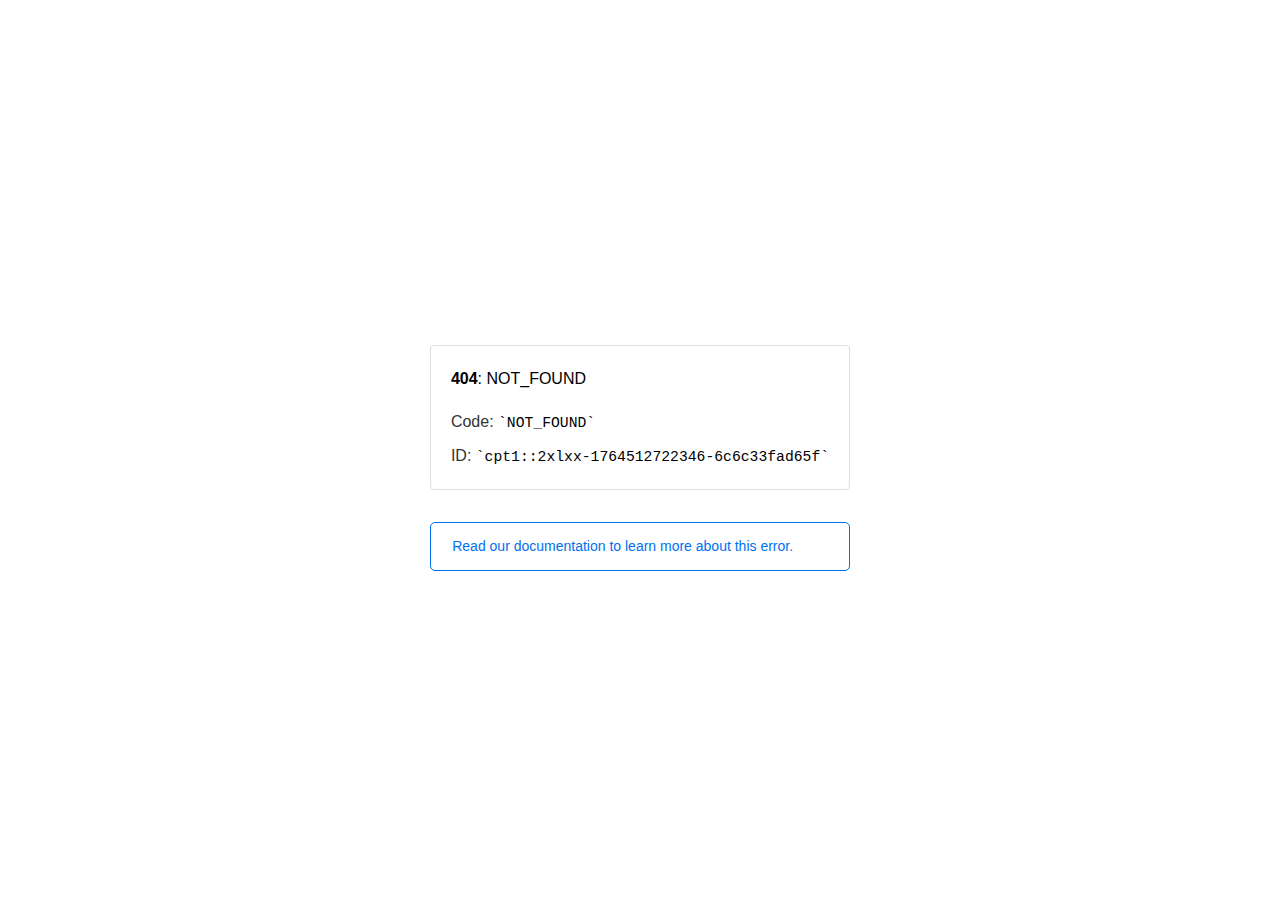
<file: assets/css/images/ui-icons_444444_256x240.html>
<!doctype html><html lang=en><meta charset=utf-8><meta name=viewport content="width=device-width,initial-scale=1"><meta name=theme-color content=#000><title>404: NOT_FOUND</title><style>html{font-size:62.5%;box-sizing:border-box;height:-webkit-fill-available}*,::after,::before{box-sizing:inherit}body{font-family:sf pro text,sf pro icons,helvetica neue,helvetica,arial,sans-serif;font-size:1.6rem;line-height:1.65;word-break:break-word;font-kerning:auto;font-variant:normal;-webkit-font-smoothing:antialiased;-moz-osx-font-smoothing:grayscale;text-rendering:optimizeLegibility;hyphens:auto;height:100vh;height:-webkit-fill-available;max-height:100vh;max-height:-webkit-fill-available;margin:0}::selection{background:#79ffe1}::-moz-selection{background:#79ffe1}a{cursor:pointer;color:#0070f3;text-decoration:none;transition:all .2s ease;border-bottom:1px solid #0000}a:hover{border-bottom:1px solid #0070f3}ul{padding:0;margin-left:1.5em;list-style-type:none}li{margin-bottom:10px}ul li:before{content:'\02013'}li:before{display:inline-block;color:#ccc;position:absolute;margin-left:-18px;transition:color .2s ease}code{font-family:Menlo,Monaco,Lucida Console,Liberation Mono,DejaVu Sans Mono,Bitstream Vera Sans Mono,Courier New,monospace,serif;font-size:.92em}code:after,code:before{content:'`'}.container{display:flex;justify-content:center;flex-direction:column;min-height:100%}main{max-width:80rem;padding:4rem 6rem;margin:auto}ul{margin-bottom:32px}.error-title{font-size:2rem;padding-left:22px;line-height:1.5;margin-bottom:24px}.error-title-guilty{border-left:2px solid #ed367f}.error-title-innocent{border-left:2px solid #59b89c}@media(max-width:500px){.owner-error{display:none}}main p{color:#333}.devinfo-container{border:1px solid #ddd;border-radius:4px;padding:2rem;display:flex;flex-direction:column;margin-bottom:32px}.error-code{margin:0;font-size:1.6rem;color:#000;margin-bottom:1.6rem}.devinfo-line{color:#333}.devinfo-line code,code,li{color:#000}.devinfo-line:not(:last-child){margin-bottom:8px}.docs-link,.contact-link{font-weight:500}header,footer,footer a{display:flex;justify-content:center;align-items:center}header,footer{min-height:100px;height:100px}header{border-bottom:1px solid #eaeaea}header h1{font-size:1.8rem;margin:0;font-weight:500}header p{font-size:1.3rem;margin:0;font-weight:500}.header-item{display:flex;padding:0 2rem;margin:2rem 0;text-decoration:line-through;color:#999}.header-item.active{color:#ff0080;text-decoration:none}.header-item.first{border-right:1px solid #eaeaea}.header-item-content{display:flex;flex-direction:column}.header-item-icon{margin-right:1rem;margin-top:.6rem}footer{border-top:1px solid #eaeaea}footer a{color:#000}footer a:hover{border-bottom-color:#0000}footer svg{margin-left:.8rem}.note{padding:8pt 16pt;border-radius:5px;border:1px solid #0070f3;font-size:14px;line-height:1.8;color:#0070f3}@media(max-width:500px){.devinfo-container .devinfo-line code{margin-top:.4rem}.devinfo-container .devinfo-line:not(:last-child){margin-bottom:1.6rem}.devinfo-container{margin-bottom:0}header{flex-direction:column;height:auto;min-height:auto;align-items:flex-start}.header-item.first{border-right:none;margin-bottom:0}main{padding:1rem 2rem}body{font-size:1.4rem;line-height:1.55}footer{display:none}.note{margin-top:16px}}</style><div class=container><main><p class=devinfo-container><span class=error-code><strong>404</strong>: NOT_FOUND</span>
<span class=devinfo-line>Code: <code>NOT_FOUND</code></span>
<span class=devinfo-line>ID: <code>cpt1::2xlxx-1764512722346-6c6c33fad65f</code></p><a href=https://vercel.com/docs/errors/platform-error-codes#not_found class=owner-error><div class=note>Read our documentation to learn more about this error.</div></a></main></div>
</file>
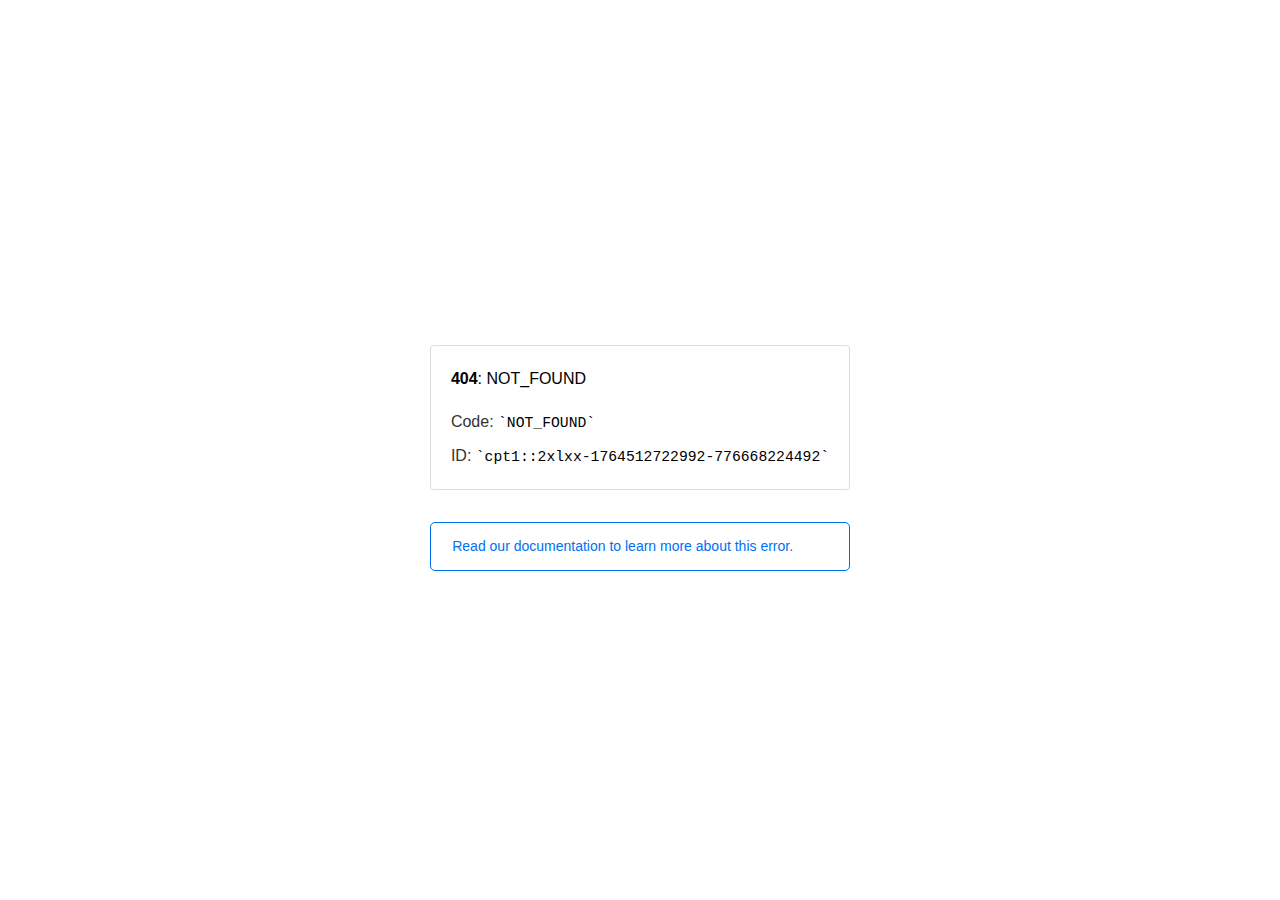
<file: assets/css/images/ui-icons_555555_256x240.html>
<!doctype html><html lang=en><meta charset=utf-8><meta name=viewport content="width=device-width,initial-scale=1"><meta name=theme-color content=#000><title>404: NOT_FOUND</title><style>html{font-size:62.5%;box-sizing:border-box;height:-webkit-fill-available}*,::after,::before{box-sizing:inherit}body{font-family:sf pro text,sf pro icons,helvetica neue,helvetica,arial,sans-serif;font-size:1.6rem;line-height:1.65;word-break:break-word;font-kerning:auto;font-variant:normal;-webkit-font-smoothing:antialiased;-moz-osx-font-smoothing:grayscale;text-rendering:optimizeLegibility;hyphens:auto;height:100vh;height:-webkit-fill-available;max-height:100vh;max-height:-webkit-fill-available;margin:0}::selection{background:#79ffe1}::-moz-selection{background:#79ffe1}a{cursor:pointer;color:#0070f3;text-decoration:none;transition:all .2s ease;border-bottom:1px solid #0000}a:hover{border-bottom:1px solid #0070f3}ul{padding:0;margin-left:1.5em;list-style-type:none}li{margin-bottom:10px}ul li:before{content:'\02013'}li:before{display:inline-block;color:#ccc;position:absolute;margin-left:-18px;transition:color .2s ease}code{font-family:Menlo,Monaco,Lucida Console,Liberation Mono,DejaVu Sans Mono,Bitstream Vera Sans Mono,Courier New,monospace,serif;font-size:.92em}code:after,code:before{content:'`'}.container{display:flex;justify-content:center;flex-direction:column;min-height:100%}main{max-width:80rem;padding:4rem 6rem;margin:auto}ul{margin-bottom:32px}.error-title{font-size:2rem;padding-left:22px;line-height:1.5;margin-bottom:24px}.error-title-guilty{border-left:2px solid #ed367f}.error-title-innocent{border-left:2px solid #59b89c}@media(max-width:500px){.owner-error{display:none}}main p{color:#333}.devinfo-container{border:1px solid #ddd;border-radius:4px;padding:2rem;display:flex;flex-direction:column;margin-bottom:32px}.error-code{margin:0;font-size:1.6rem;color:#000;margin-bottom:1.6rem}.devinfo-line{color:#333}.devinfo-line code,code,li{color:#000}.devinfo-line:not(:last-child){margin-bottom:8px}.docs-link,.contact-link{font-weight:500}header,footer,footer a{display:flex;justify-content:center;align-items:center}header,footer{min-height:100px;height:100px}header{border-bottom:1px solid #eaeaea}header h1{font-size:1.8rem;margin:0;font-weight:500}header p{font-size:1.3rem;margin:0;font-weight:500}.header-item{display:flex;padding:0 2rem;margin:2rem 0;text-decoration:line-through;color:#999}.header-item.active{color:#ff0080;text-decoration:none}.header-item.first{border-right:1px solid #eaeaea}.header-item-content{display:flex;flex-direction:column}.header-item-icon{margin-right:1rem;margin-top:.6rem}footer{border-top:1px solid #eaeaea}footer a{color:#000}footer a:hover{border-bottom-color:#0000}footer svg{margin-left:.8rem}.note{padding:8pt 16pt;border-radius:5px;border:1px solid #0070f3;font-size:14px;line-height:1.8;color:#0070f3}@media(max-width:500px){.devinfo-container .devinfo-line code{margin-top:.4rem}.devinfo-container .devinfo-line:not(:last-child){margin-bottom:1.6rem}.devinfo-container{margin-bottom:0}header{flex-direction:column;height:auto;min-height:auto;align-items:flex-start}.header-item.first{border-right:none;margin-bottom:0}main{padding:1rem 2rem}body{font-size:1.4rem;line-height:1.55}footer{display:none}.note{margin-top:16px}}</style><div class=container><main><p class=devinfo-container><span class=error-code><strong>404</strong>: NOT_FOUND</span>
<span class=devinfo-line>Code: <code>NOT_FOUND</code></span>
<span class=devinfo-line>ID: <code>cpt1::2xlxx-1764512722992-776668224492</code></p><a href=https://vercel.com/docs/errors/platform-error-codes#not_found class=owner-error><div class=note>Read our documentation to learn more about this error.</div></a></main></div>
</file>
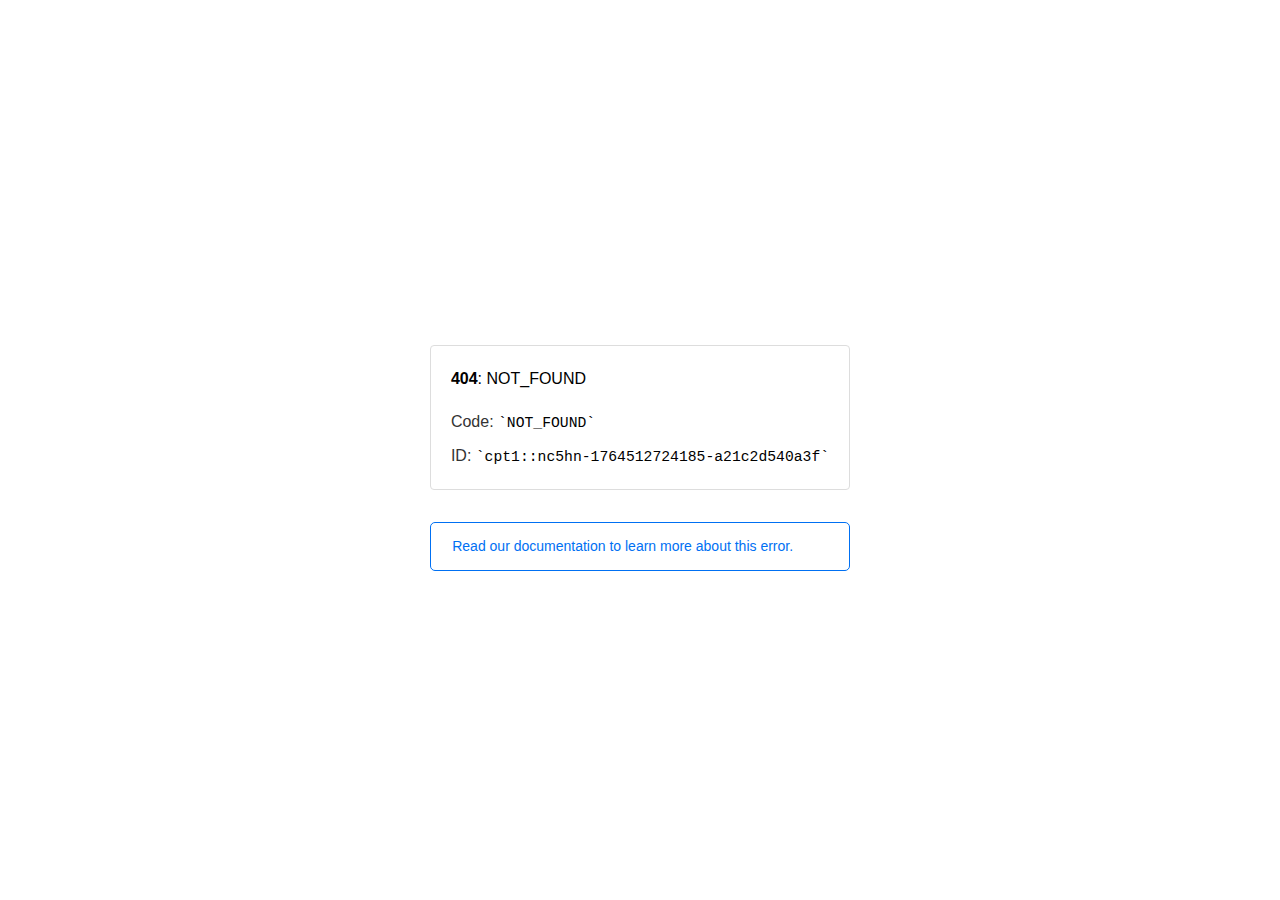
<file: assets/css/images/ui-icons_777620_256x240.html>
<!doctype html><html lang=en><meta charset=utf-8><meta name=viewport content="width=device-width,initial-scale=1"><meta name=theme-color content=#000><title>404: NOT_FOUND</title><style>html{font-size:62.5%;box-sizing:border-box;height:-webkit-fill-available}*,::after,::before{box-sizing:inherit}body{font-family:sf pro text,sf pro icons,helvetica neue,helvetica,arial,sans-serif;font-size:1.6rem;line-height:1.65;word-break:break-word;font-kerning:auto;font-variant:normal;-webkit-font-smoothing:antialiased;-moz-osx-font-smoothing:grayscale;text-rendering:optimizeLegibility;hyphens:auto;height:100vh;height:-webkit-fill-available;max-height:100vh;max-height:-webkit-fill-available;margin:0}::selection{background:#79ffe1}::-moz-selection{background:#79ffe1}a{cursor:pointer;color:#0070f3;text-decoration:none;transition:all .2s ease;border-bottom:1px solid #0000}a:hover{border-bottom:1px solid #0070f3}ul{padding:0;margin-left:1.5em;list-style-type:none}li{margin-bottom:10px}ul li:before{content:'\02013'}li:before{display:inline-block;color:#ccc;position:absolute;margin-left:-18px;transition:color .2s ease}code{font-family:Menlo,Monaco,Lucida Console,Liberation Mono,DejaVu Sans Mono,Bitstream Vera Sans Mono,Courier New,monospace,serif;font-size:.92em}code:after,code:before{content:'`'}.container{display:flex;justify-content:center;flex-direction:column;min-height:100%}main{max-width:80rem;padding:4rem 6rem;margin:auto}ul{margin-bottom:32px}.error-title{font-size:2rem;padding-left:22px;line-height:1.5;margin-bottom:24px}.error-title-guilty{border-left:2px solid #ed367f}.error-title-innocent{border-left:2px solid #59b89c}@media(max-width:500px){.owner-error{display:none}}main p{color:#333}.devinfo-container{border:1px solid #ddd;border-radius:4px;padding:2rem;display:flex;flex-direction:column;margin-bottom:32px}.error-code{margin:0;font-size:1.6rem;color:#000;margin-bottom:1.6rem}.devinfo-line{color:#333}.devinfo-line code,code,li{color:#000}.devinfo-line:not(:last-child){margin-bottom:8px}.docs-link,.contact-link{font-weight:500}header,footer,footer a{display:flex;justify-content:center;align-items:center}header,footer{min-height:100px;height:100px}header{border-bottom:1px solid #eaeaea}header h1{font-size:1.8rem;margin:0;font-weight:500}header p{font-size:1.3rem;margin:0;font-weight:500}.header-item{display:flex;padding:0 2rem;margin:2rem 0;text-decoration:line-through;color:#999}.header-item.active{color:#ff0080;text-decoration:none}.header-item.first{border-right:1px solid #eaeaea}.header-item-content{display:flex;flex-direction:column}.header-item-icon{margin-right:1rem;margin-top:.6rem}footer{border-top:1px solid #eaeaea}footer a{color:#000}footer a:hover{border-bottom-color:#0000}footer svg{margin-left:.8rem}.note{padding:8pt 16pt;border-radius:5px;border:1px solid #0070f3;font-size:14px;line-height:1.8;color:#0070f3}@media(max-width:500px){.devinfo-container .devinfo-line code{margin-top:.4rem}.devinfo-container .devinfo-line:not(:last-child){margin-bottom:1.6rem}.devinfo-container{margin-bottom:0}header{flex-direction:column;height:auto;min-height:auto;align-items:flex-start}.header-item.first{border-right:none;margin-bottom:0}main{padding:1rem 2rem}body{font-size:1.4rem;line-height:1.55}footer{display:none}.note{margin-top:16px}}</style><div class=container><main><p class=devinfo-container><span class=error-code><strong>404</strong>: NOT_FOUND</span>
<span class=devinfo-line>Code: <code>NOT_FOUND</code></span>
<span class=devinfo-line>ID: <code>cpt1::nc5hn-1764512724185-a21c2d540a3f</code></p><a href=https://vercel.com/docs/errors/platform-error-codes#not_found class=owner-error><div class=note>Read our documentation to learn more about this error.</div></a></main></div>
</file>
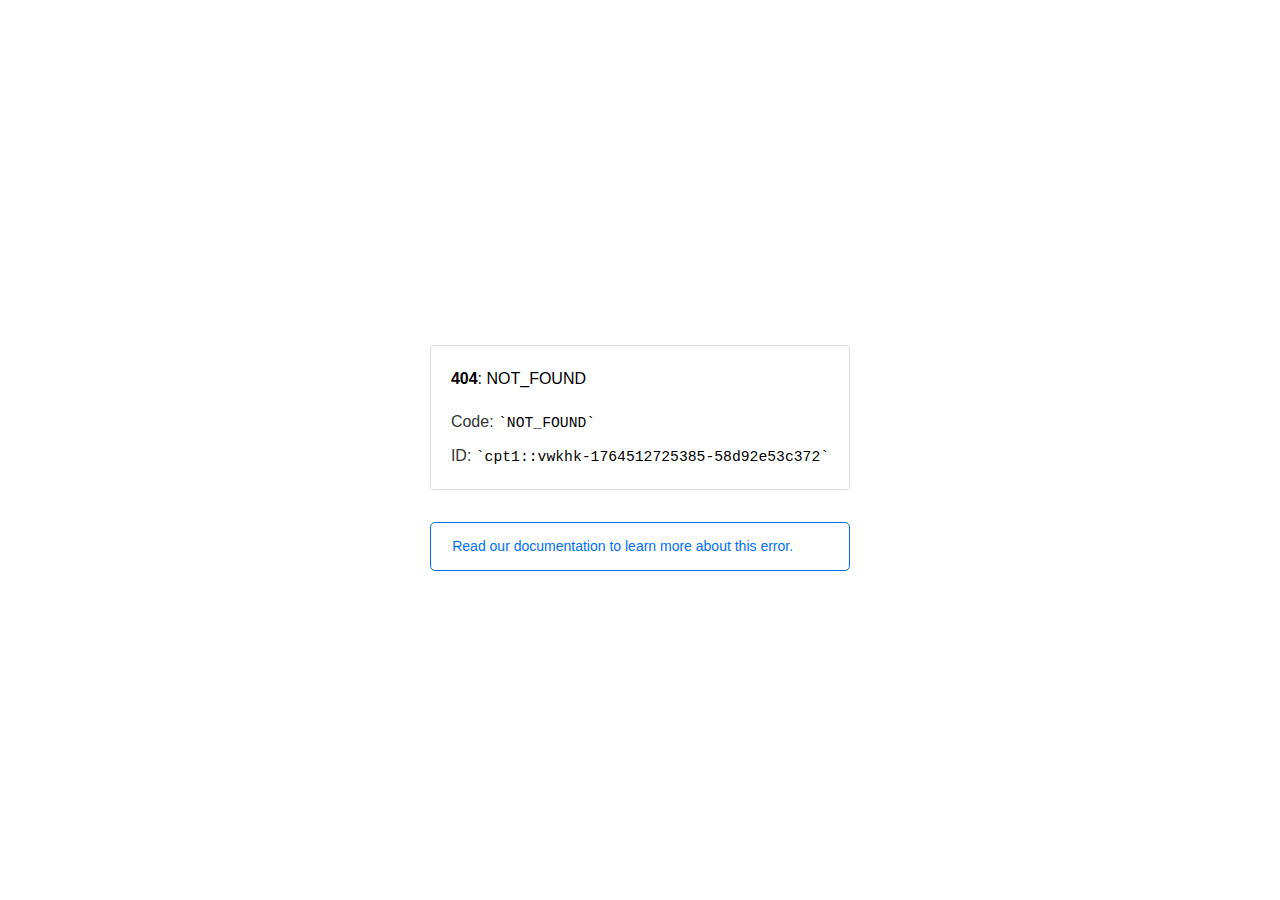
<file: assets/css/images/ui-icons_777777_256x240.html>
<!doctype html><html lang=en><meta charset=utf-8><meta name=viewport content="width=device-width,initial-scale=1"><meta name=theme-color content=#000><title>404: NOT_FOUND</title><style>html{font-size:62.5%;box-sizing:border-box;height:-webkit-fill-available}*,::after,::before{box-sizing:inherit}body{font-family:sf pro text,sf pro icons,helvetica neue,helvetica,arial,sans-serif;font-size:1.6rem;line-height:1.65;word-break:break-word;font-kerning:auto;font-variant:normal;-webkit-font-smoothing:antialiased;-moz-osx-font-smoothing:grayscale;text-rendering:optimizeLegibility;hyphens:auto;height:100vh;height:-webkit-fill-available;max-height:100vh;max-height:-webkit-fill-available;margin:0}::selection{background:#79ffe1}::-moz-selection{background:#79ffe1}a{cursor:pointer;color:#0070f3;text-decoration:none;transition:all .2s ease;border-bottom:1px solid #0000}a:hover{border-bottom:1px solid #0070f3}ul{padding:0;margin-left:1.5em;list-style-type:none}li{margin-bottom:10px}ul li:before{content:'\02013'}li:before{display:inline-block;color:#ccc;position:absolute;margin-left:-18px;transition:color .2s ease}code{font-family:Menlo,Monaco,Lucida Console,Liberation Mono,DejaVu Sans Mono,Bitstream Vera Sans Mono,Courier New,monospace,serif;font-size:.92em}code:after,code:before{content:'`'}.container{display:flex;justify-content:center;flex-direction:column;min-height:100%}main{max-width:80rem;padding:4rem 6rem;margin:auto}ul{margin-bottom:32px}.error-title{font-size:2rem;padding-left:22px;line-height:1.5;margin-bottom:24px}.error-title-guilty{border-left:2px solid #ed367f}.error-title-innocent{border-left:2px solid #59b89c}@media(max-width:500px){.owner-error{display:none}}main p{color:#333}.devinfo-container{border:1px solid #ddd;border-radius:4px;padding:2rem;display:flex;flex-direction:column;margin-bottom:32px}.error-code{margin:0;font-size:1.6rem;color:#000;margin-bottom:1.6rem}.devinfo-line{color:#333}.devinfo-line code,code,li{color:#000}.devinfo-line:not(:last-child){margin-bottom:8px}.docs-link,.contact-link{font-weight:500}header,footer,footer a{display:flex;justify-content:center;align-items:center}header,footer{min-height:100px;height:100px}header{border-bottom:1px solid #eaeaea}header h1{font-size:1.8rem;margin:0;font-weight:500}header p{font-size:1.3rem;margin:0;font-weight:500}.header-item{display:flex;padding:0 2rem;margin:2rem 0;text-decoration:line-through;color:#999}.header-item.active{color:#ff0080;text-decoration:none}.header-item.first{border-right:1px solid #eaeaea}.header-item-content{display:flex;flex-direction:column}.header-item-icon{margin-right:1rem;margin-top:.6rem}footer{border-top:1px solid #eaeaea}footer a{color:#000}footer a:hover{border-bottom-color:#0000}footer svg{margin-left:.8rem}.note{padding:8pt 16pt;border-radius:5px;border:1px solid #0070f3;font-size:14px;line-height:1.8;color:#0070f3}@media(max-width:500px){.devinfo-container .devinfo-line code{margin-top:.4rem}.devinfo-container .devinfo-line:not(:last-child){margin-bottom:1.6rem}.devinfo-container{margin-bottom:0}header{flex-direction:column;height:auto;min-height:auto;align-items:flex-start}.header-item.first{border-right:none;margin-bottom:0}main{padding:1rem 2rem}body{font-size:1.4rem;line-height:1.55}footer{display:none}.note{margin-top:16px}}</style><div class=container><main><p class=devinfo-container><span class=error-code><strong>404</strong>: NOT_FOUND</span>
<span class=devinfo-line>Code: <code>NOT_FOUND</code></span>
<span class=devinfo-line>ID: <code>cpt1::vwkhk-1764512725385-58d92e53c372</code></p><a href=https://vercel.com/docs/errors/platform-error-codes#not_found class=owner-error><div class=note>Read our documentation to learn more about this error.</div></a></main></div>
</file>
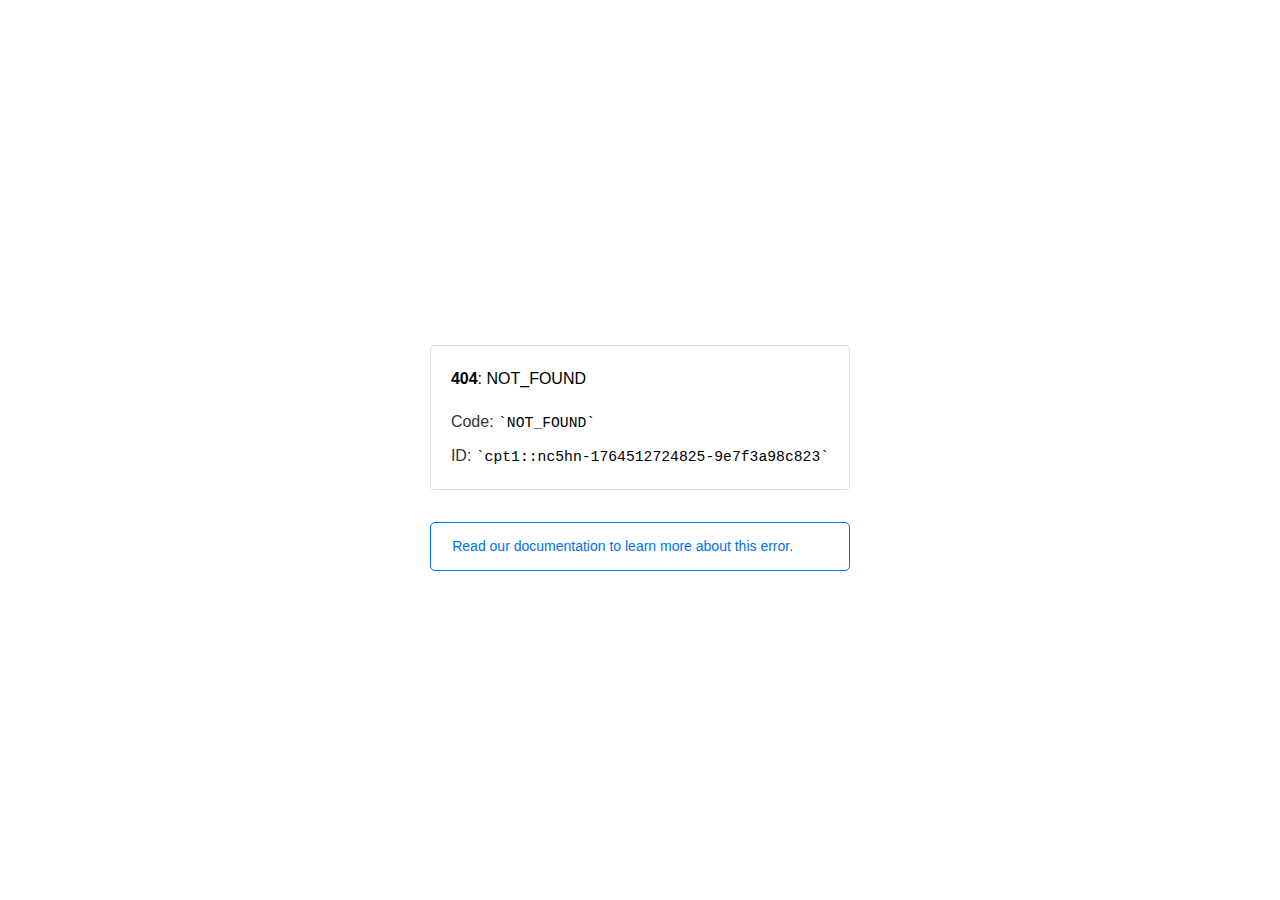
<file: assets/css/images/ui-icons_cc0000_256x240.html>
<!doctype html><html lang=en><meta charset=utf-8><meta name=viewport content="width=device-width,initial-scale=1"><meta name=theme-color content=#000><title>404: NOT_FOUND</title><style>html{font-size:62.5%;box-sizing:border-box;height:-webkit-fill-available}*,::after,::before{box-sizing:inherit}body{font-family:sf pro text,sf pro icons,helvetica neue,helvetica,arial,sans-serif;font-size:1.6rem;line-height:1.65;word-break:break-word;font-kerning:auto;font-variant:normal;-webkit-font-smoothing:antialiased;-moz-osx-font-smoothing:grayscale;text-rendering:optimizeLegibility;hyphens:auto;height:100vh;height:-webkit-fill-available;max-height:100vh;max-height:-webkit-fill-available;margin:0}::selection{background:#79ffe1}::-moz-selection{background:#79ffe1}a{cursor:pointer;color:#0070f3;text-decoration:none;transition:all .2s ease;border-bottom:1px solid #0000}a:hover{border-bottom:1px solid #0070f3}ul{padding:0;margin-left:1.5em;list-style-type:none}li{margin-bottom:10px}ul li:before{content:'\02013'}li:before{display:inline-block;color:#ccc;position:absolute;margin-left:-18px;transition:color .2s ease}code{font-family:Menlo,Monaco,Lucida Console,Liberation Mono,DejaVu Sans Mono,Bitstream Vera Sans Mono,Courier New,monospace,serif;font-size:.92em}code:after,code:before{content:'`'}.container{display:flex;justify-content:center;flex-direction:column;min-height:100%}main{max-width:80rem;padding:4rem 6rem;margin:auto}ul{margin-bottom:32px}.error-title{font-size:2rem;padding-left:22px;line-height:1.5;margin-bottom:24px}.error-title-guilty{border-left:2px solid #ed367f}.error-title-innocent{border-left:2px solid #59b89c}@media(max-width:500px){.owner-error{display:none}}main p{color:#333}.devinfo-container{border:1px solid #ddd;border-radius:4px;padding:2rem;display:flex;flex-direction:column;margin-bottom:32px}.error-code{margin:0;font-size:1.6rem;color:#000;margin-bottom:1.6rem}.devinfo-line{color:#333}.devinfo-line code,code,li{color:#000}.devinfo-line:not(:last-child){margin-bottom:8px}.docs-link,.contact-link{font-weight:500}header,footer,footer a{display:flex;justify-content:center;align-items:center}header,footer{min-height:100px;height:100px}header{border-bottom:1px solid #eaeaea}header h1{font-size:1.8rem;margin:0;font-weight:500}header p{font-size:1.3rem;margin:0;font-weight:500}.header-item{display:flex;padding:0 2rem;margin:2rem 0;text-decoration:line-through;color:#999}.header-item.active{color:#ff0080;text-decoration:none}.header-item.first{border-right:1px solid #eaeaea}.header-item-content{display:flex;flex-direction:column}.header-item-icon{margin-right:1rem;margin-top:.6rem}footer{border-top:1px solid #eaeaea}footer a{color:#000}footer a:hover{border-bottom-color:#0000}footer svg{margin-left:.8rem}.note{padding:8pt 16pt;border-radius:5px;border:1px solid #0070f3;font-size:14px;line-height:1.8;color:#0070f3}@media(max-width:500px){.devinfo-container .devinfo-line code{margin-top:.4rem}.devinfo-container .devinfo-line:not(:last-child){margin-bottom:1.6rem}.devinfo-container{margin-bottom:0}header{flex-direction:column;height:auto;min-height:auto;align-items:flex-start}.header-item.first{border-right:none;margin-bottom:0}main{padding:1rem 2rem}body{font-size:1.4rem;line-height:1.55}footer{display:none}.note{margin-top:16px}}</style><div class=container><main><p class=devinfo-container><span class=error-code><strong>404</strong>: NOT_FOUND</span>
<span class=devinfo-line>Code: <code>NOT_FOUND</code></span>
<span class=devinfo-line>ID: <code>cpt1::nc5hn-1764512724825-9e7f3a98c823</code></p><a href=https://vercel.com/docs/errors/platform-error-codes#not_found class=owner-error><div class=note>Read our documentation to learn more about this error.</div></a></main></div>
</file>
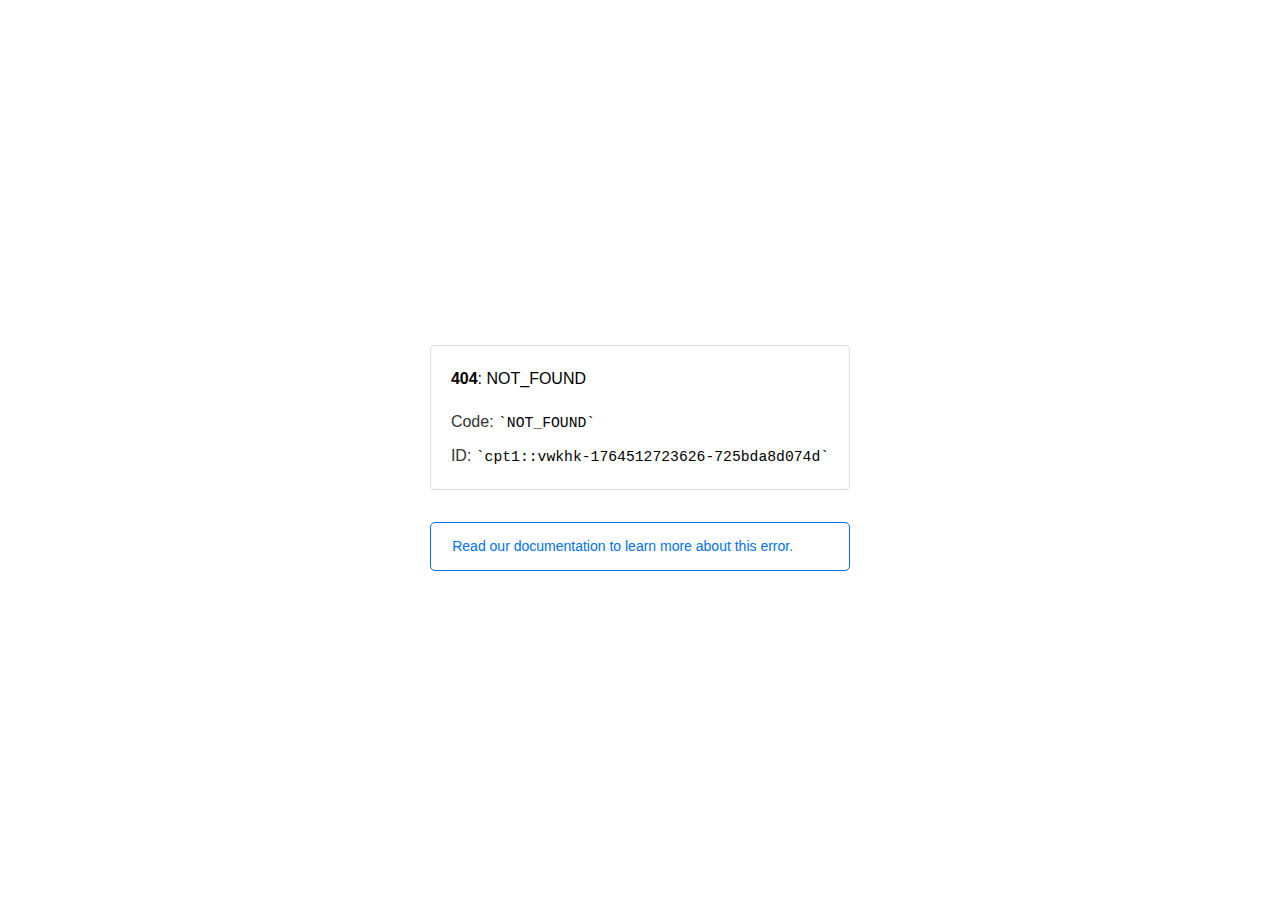
<file: assets/css/images/ui-icons_ffffff_256x240.html>
<!doctype html><html lang=en><meta charset=utf-8><meta name=viewport content="width=device-width,initial-scale=1"><meta name=theme-color content=#000><title>404: NOT_FOUND</title><style>html{font-size:62.5%;box-sizing:border-box;height:-webkit-fill-available}*,::after,::before{box-sizing:inherit}body{font-family:sf pro text,sf pro icons,helvetica neue,helvetica,arial,sans-serif;font-size:1.6rem;line-height:1.65;word-break:break-word;font-kerning:auto;font-variant:normal;-webkit-font-smoothing:antialiased;-moz-osx-font-smoothing:grayscale;text-rendering:optimizeLegibility;hyphens:auto;height:100vh;height:-webkit-fill-available;max-height:100vh;max-height:-webkit-fill-available;margin:0}::selection{background:#79ffe1}::-moz-selection{background:#79ffe1}a{cursor:pointer;color:#0070f3;text-decoration:none;transition:all .2s ease;border-bottom:1px solid #0000}a:hover{border-bottom:1px solid #0070f3}ul{padding:0;margin-left:1.5em;list-style-type:none}li{margin-bottom:10px}ul li:before{content:'\02013'}li:before{display:inline-block;color:#ccc;position:absolute;margin-left:-18px;transition:color .2s ease}code{font-family:Menlo,Monaco,Lucida Console,Liberation Mono,DejaVu Sans Mono,Bitstream Vera Sans Mono,Courier New,monospace,serif;font-size:.92em}code:after,code:before{content:'`'}.container{display:flex;justify-content:center;flex-direction:column;min-height:100%}main{max-width:80rem;padding:4rem 6rem;margin:auto}ul{margin-bottom:32px}.error-title{font-size:2rem;padding-left:22px;line-height:1.5;margin-bottom:24px}.error-title-guilty{border-left:2px solid #ed367f}.error-title-innocent{border-left:2px solid #59b89c}@media(max-width:500px){.owner-error{display:none}}main p{color:#333}.devinfo-container{border:1px solid #ddd;border-radius:4px;padding:2rem;display:flex;flex-direction:column;margin-bottom:32px}.error-code{margin:0;font-size:1.6rem;color:#000;margin-bottom:1.6rem}.devinfo-line{color:#333}.devinfo-line code,code,li{color:#000}.devinfo-line:not(:last-child){margin-bottom:8px}.docs-link,.contact-link{font-weight:500}header,footer,footer a{display:flex;justify-content:center;align-items:center}header,footer{min-height:100px;height:100px}header{border-bottom:1px solid #eaeaea}header h1{font-size:1.8rem;margin:0;font-weight:500}header p{font-size:1.3rem;margin:0;font-weight:500}.header-item{display:flex;padding:0 2rem;margin:2rem 0;text-decoration:line-through;color:#999}.header-item.active{color:#ff0080;text-decoration:none}.header-item.first{border-right:1px solid #eaeaea}.header-item-content{display:flex;flex-direction:column}.header-item-icon{margin-right:1rem;margin-top:.6rem}footer{border-top:1px solid #eaeaea}footer a{color:#000}footer a:hover{border-bottom-color:#0000}footer svg{margin-left:.8rem}.note{padding:8pt 16pt;border-radius:5px;border:1px solid #0070f3;font-size:14px;line-height:1.8;color:#0070f3}@media(max-width:500px){.devinfo-container .devinfo-line code{margin-top:.4rem}.devinfo-container .devinfo-line:not(:last-child){margin-bottom:1.6rem}.devinfo-container{margin-bottom:0}header{flex-direction:column;height:auto;min-height:auto;align-items:flex-start}.header-item.first{border-right:none;margin-bottom:0}main{padding:1rem 2rem}body{font-size:1.4rem;line-height:1.55}footer{display:none}.note{margin-top:16px}}</style><div class=container><main><p class=devinfo-container><span class=error-code><strong>404</strong>: NOT_FOUND</span>
<span class=devinfo-line>Code: <code>NOT_FOUND</code></span>
<span class=devinfo-line>ID: <code>cpt1::vwkhk-1764512723626-725bda8d074d</code></p><a href=https://vercel.com/docs/errors/platform-error-codes#not_found class=owner-error><div class=note>Read our documentation to learn more about this error.</div></a></main></div>
</file>
